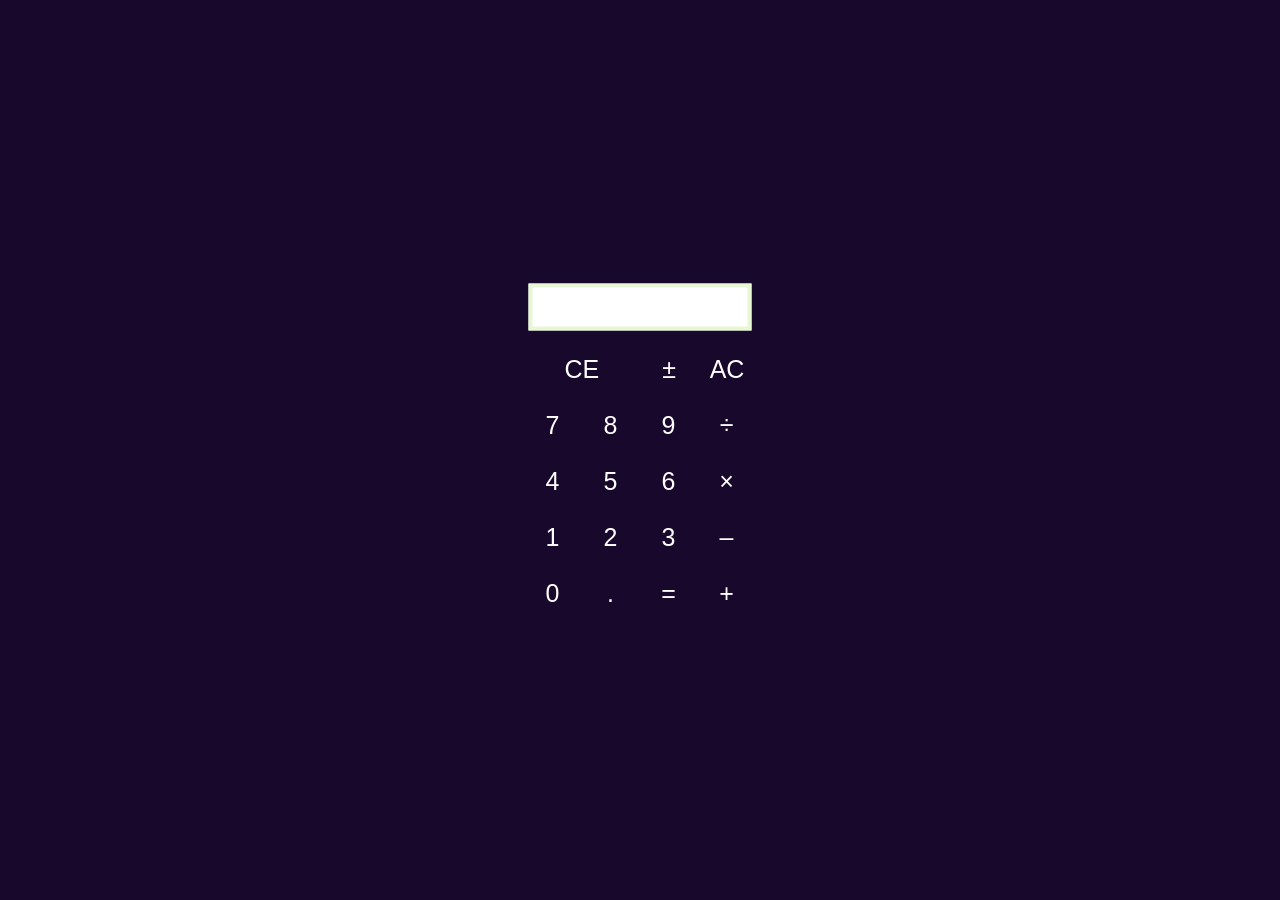
<file: Applications/SimplifycCalculator/calculator/index.html>
<!--
index.html
Main HTML script for SimplifycCalculator application

-->
<!DOCTYPE html>
<html lang="en">
<head>
  <meta charset="UTF-8">
  <meta name="viewport" content="width=device-width, initial-scale=1.0">
  <style>
    ::-webkit-scrollbar {
      width: 10px;
    }
    ::-webkit-scrollbar-track {
      background-color: #eeeeee;
    }
    ::-webkit-scrollbar-thumb {
      background-color: #888888
    }
    ::-webkit-scrollbar-thumb:hover {
      background-color: #666666;
    }
    * {
      margin: 0px;
      padding: 0px 0px;
    }
    div {
      cursor: default;
    }
    td input {
      width: 50px;
      height: 50px;
      font-size: 25px;
      margin: 2px;
      cursor: pointer;
      border: 2px solid #18082C;
      background-color: transparent;
      color: white;
      transition: 0.5s;
      outline: none;
    }
    td input:hover,
    td button:hover {
      border: 2px solid #E7F7D3
    }
    td input:active,
    td button:active {
      background-color: #500884;
      transition: 0s;
    }
    #text {
      width: 205px;
      margin: 5px;
      font-size: 25px;
      padding: 5px;
      border: 4px solid #E7F7D3;
      outline: none;
      word-wrap: break-word;
      resize: none;
      font-family: arial;
    }
    body {
      background-color: #18082C;
    }
    #calculator {
      position: absolute;
      transform: translateX(-50%) translateY(-50%);
      top: 50%;
      left: 50%;
    }
    ::selection {
      background-color: #18082C;
      color: white;
    }
    ::-moz-selection {
      background-color: #18082C;
      color: white;
    }
  </style>
</head>
<body onkeydown="key(event)">
  <div id="calculator">
    <form name="calculator">
      <textarea id="text" rows="1" readonly></textarea>
    </form>
    <table>
      <tr>
        <td>
          <input style="width: 108.5px;" id="Backspace" type="button" value="CE" onclick="clearEntry()">
          <input type="button" value="±" onclick="switchOperators()">
          <input id="c" type="button" value="AC" onclick="document.getElementById('text').value = ''">
        </td>
      </tr>
      <tr>
        <td>
          <input id="7" type="button" value="7" onclick="addChar(7)">
          <input id="8" type="button" value="8" onclick="addChar(8)">
          <input id="9" type="button" value="9" onclick="addChar(9)">
          <input id="/" type="button" value="÷" onclick="addChar(' ÷ ')">
        </td>
      </tr>
      <tr>
        <td>
          <input id="4" type="button" value="4" onclick="addChar(4)">
          <input id="5" type="button" value="5" onclick="addChar(5)">
          <input id="6" type="button" value="6" onclick="addChar(6)">
          <input id="*" type="button" value="&times;" onclick="addChar(' × ')">
        </td>
      </tr>
      <tr>
        <td>
          <input id="1" type="button" value="1" onclick="addChar(1)">
          <input id="2" type="button" value="2" onclick="addChar(2)">
          <input id="3" type="button" value="3" onclick="addChar(3)">
          <input id="-" type="button" value="–" onclick="addChar(' – ')">
        </td>
      </tr>
      <tr>
        <td>
          <input id="0" type="button" value="0" onclick="addChar(0)">
          <input id="." type="button" value="." onclick="addChar('.')">
          <input id="=" type="button" value="=" onclick="calculate()">
          <input id="+" type="button" value="+" onclick="addChar(' + ')">
        </td>
      </tr>
    </table>
  </div>
  <script src="script.js"></script>
</body>
</html>
</file>
